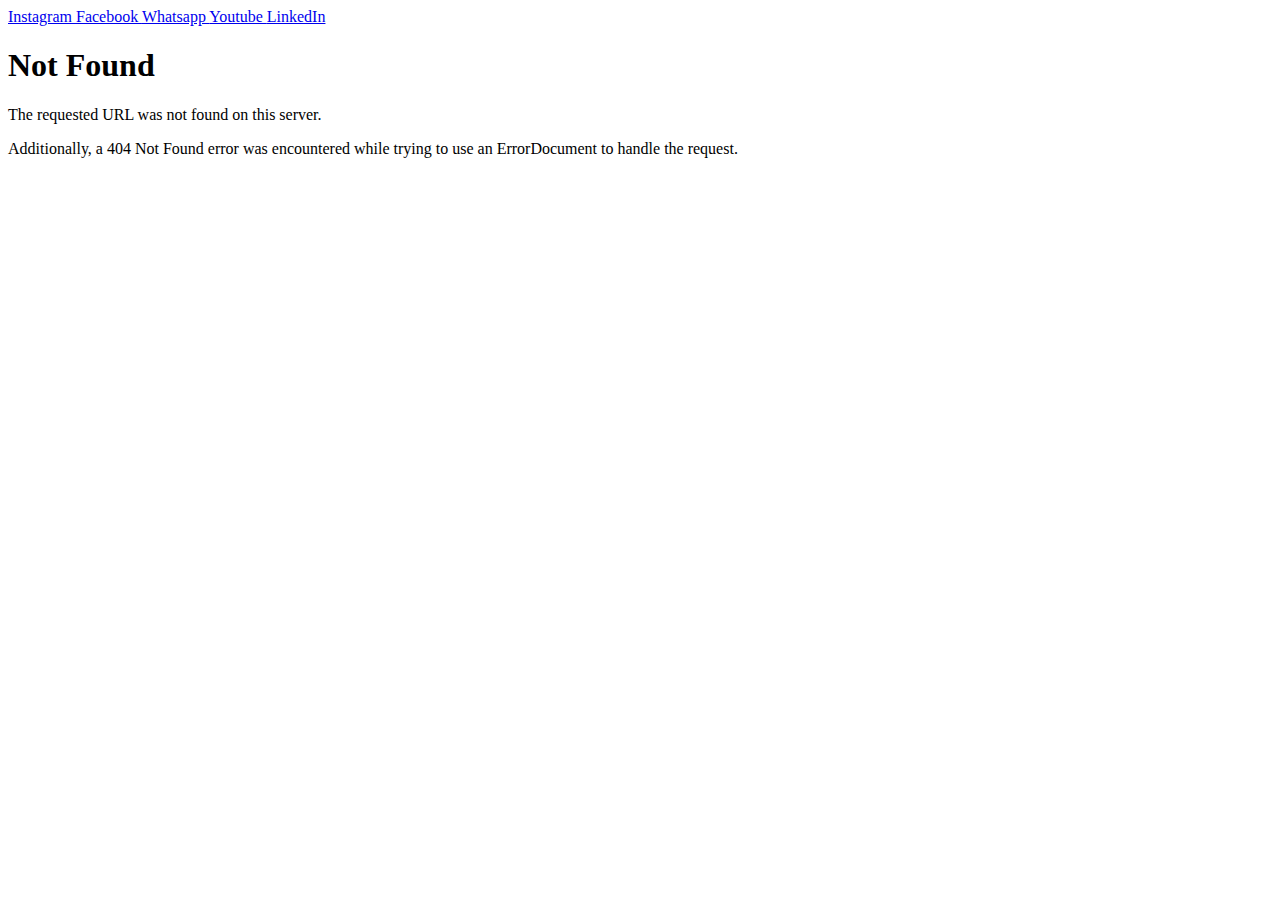
<file: assets/audio/horse.html>
<!DOCTYPE HTML PUBLIC "-//IETF//DTD HTML 2.0//EN">
<html><head>
<title>404 Not Found</title>
</head><body>

    <!--Start Sticky Icon-->
     <div class="sticky-icon">
        <a href="#" class="Instagram"><i class="fab fa-instagram"></i> Instagram </a>
        <a href="https://www.facebook.com/profile.php?id=100093648275252&mibextid=LQQJ4d" class="Facebook"><i class="fab fa-facebook-f"> </i> Facebook </a>
        <a href="https://wa.me/+919309090199?text=I'm%20interested%20in%20your%20products" class="whatsapp"><i class="fab fa-whatsapp"> </i> Whatsapp </a>
        <a href="#" class="Youtube"><i class="fab fa-youtube"></i> Youtube </a>
        <a href="#" class="Twitter"><i class="fab fa-linkedin"> </i> LinkedIn </a>
    </div>
    <!--End Sticky Icon-->
<h1>Not Found</h1>
<p>The requested URL was not found on this server.</p>
<p>Additionally, a 404 Not Found
error was encountered while trying to use an ErrorDocument to handle the request.</p>
</body></html>
</file>
